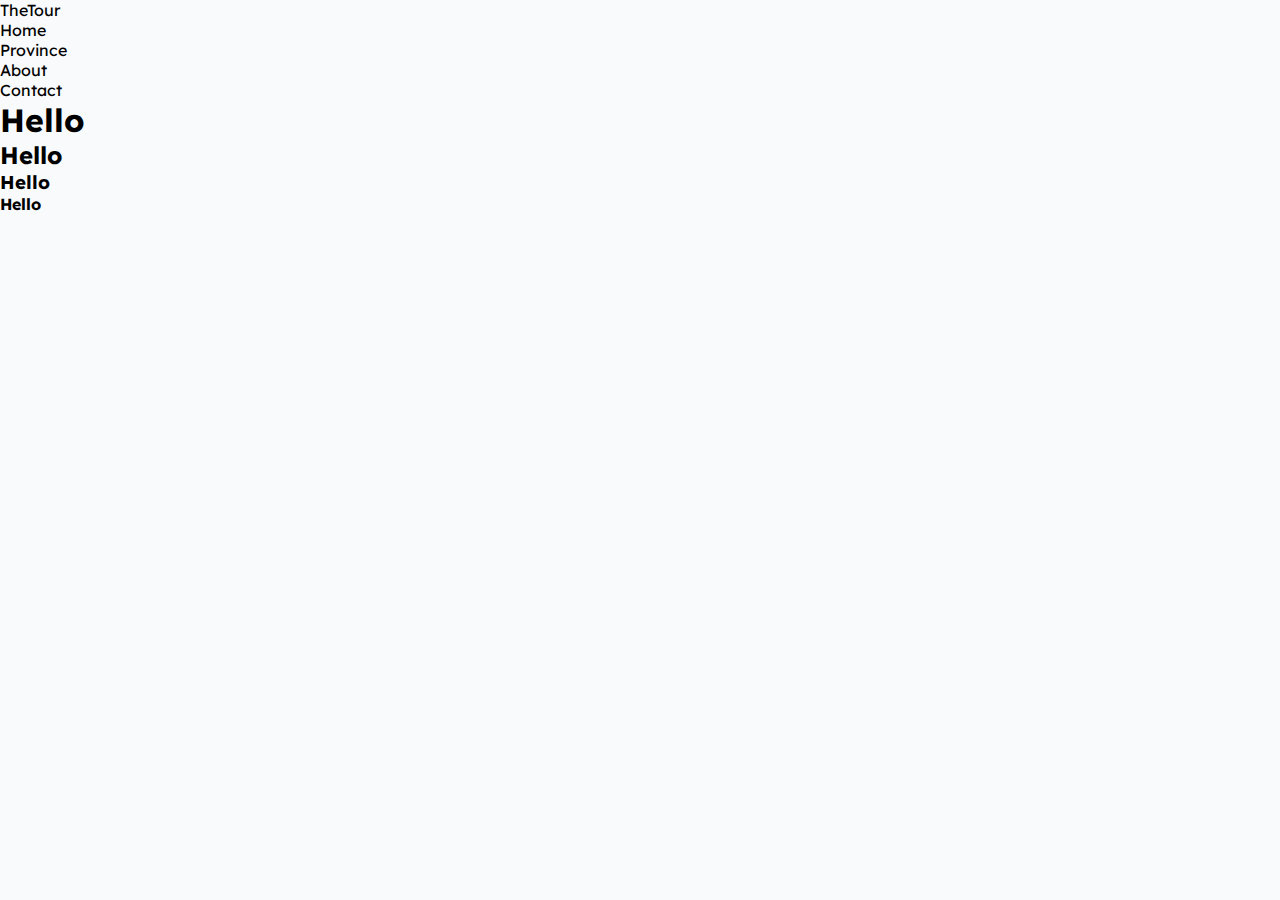
<file: public/index.html>
<!DOCTYPE html>
<html lang="en">
    <head>
        <meta charset="UTF-8" />
        <meta http-equiv="X-UA-Compatible" content="IE=edge" />
        <meta name="viewport" content="width=device-width, initial-scale=1.0" />
        <!-- css-->
        <link rel="stylesheet" href="../style/index.css" type="text/css" />
        <!-- font family -->
        <link rel="preconnect" href="https://fonts.googleapis.com" />
        <link rel="preconnect" href="https://fonts.gstatic.com" crossorigin />
        <link
            href="https://fonts.googleapis.com/css2?family=Lexend&display=swap"
            rel="stylesheet"
        />
        <!-- jquery -->
        <script
            type="text/javascript"
            src="https://ajax.googleapis.com/ajax/libs/jquery/3.6.0/jquery.min.js"
        ></script>
        <!-- javascript -->
        <script type="text/javascript" src="../index.js"></script>
        <title>TheTour</title>
    </head>
    <body>
        <header>
            <nav>
                <a href="/public/">TheTour</a>
                <ul>
                    <li>
                        <a href="/public/">Home</a>
                    </li>
                    <li>
                        <a href="../pages/province.html">Province</a>
                    </li>
                    <li>
                        <a href="../pages/about.html">About</a>
                    </li>
                    <li>
                        <a href="../pages/province.html">Contact</a>
                    </li>
                </ul>
            </nav>
        </header>
        <main>
            <h1>Hello</h1>
            <h2>Hello</h2>
            <h3>Hello</h3>
            <h4>Hello</h4>
        </main>
        <footer></footer>
    </body>
</html>
</file>
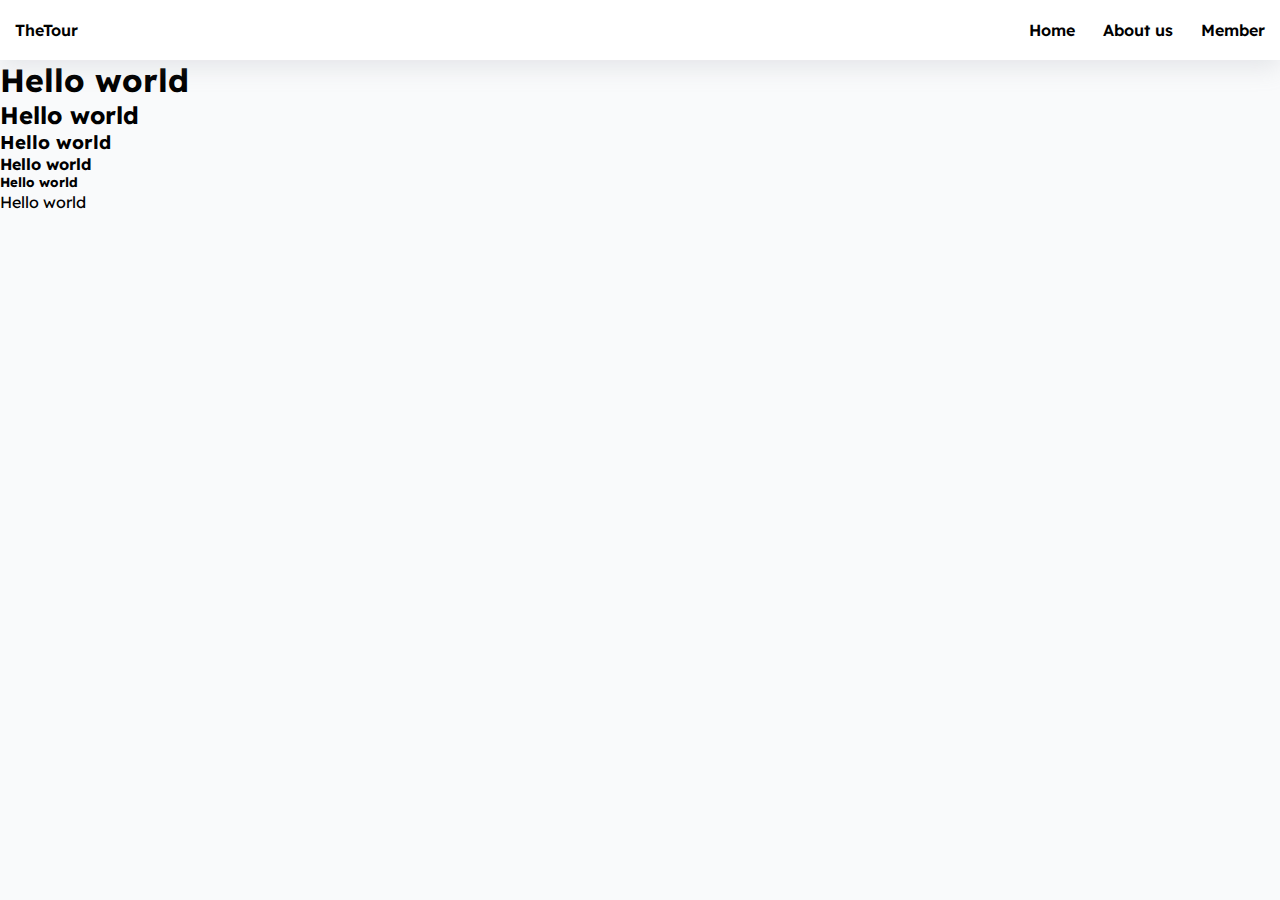
<file: pages/contact.html>
<!DOCTYPE html>
<html lang="en">
    <head>
        <meta charset="UTF-8" />
        <meta http-equiv="X-UA-Compatible" content="IE=edge" />
        <meta name="viewport" content="width=device-width, initial-scale=1.0" />
        <!-- css-->
        <link rel="stylesheet" href="../style/index.css" type="text/css" />
        <link rel="stylesheet" href="../style/contact.css" type="text/css" />
        <!-- jquery -->
        <script
            type="text/javascript"
            src="https://ajax.googleapis.com/ajax/libs/jquery/3.6.0/jquery.min.js"
        ></script>
        <!-- javascript -->
        <script type="text/javascript" src="../index.js"></script>
        <!-- header component -->
        <script
            type="text/javascript"
            src="../components/header-component.js"
            defer
        ></script>
        <title>Contact</title>
    </head>
    <body>
        <header-component></header-component>
        <main>
            <h1>Hello world</h1>
            <h2>Hello world</h2>
            <h3>Hello world</h3>
            <h4>Hello world</h4>
            <h5>Hello world</h5>
            <p>Hello world</p>
        </main>
        <footer></footer>
    </body>
</html>
</file>
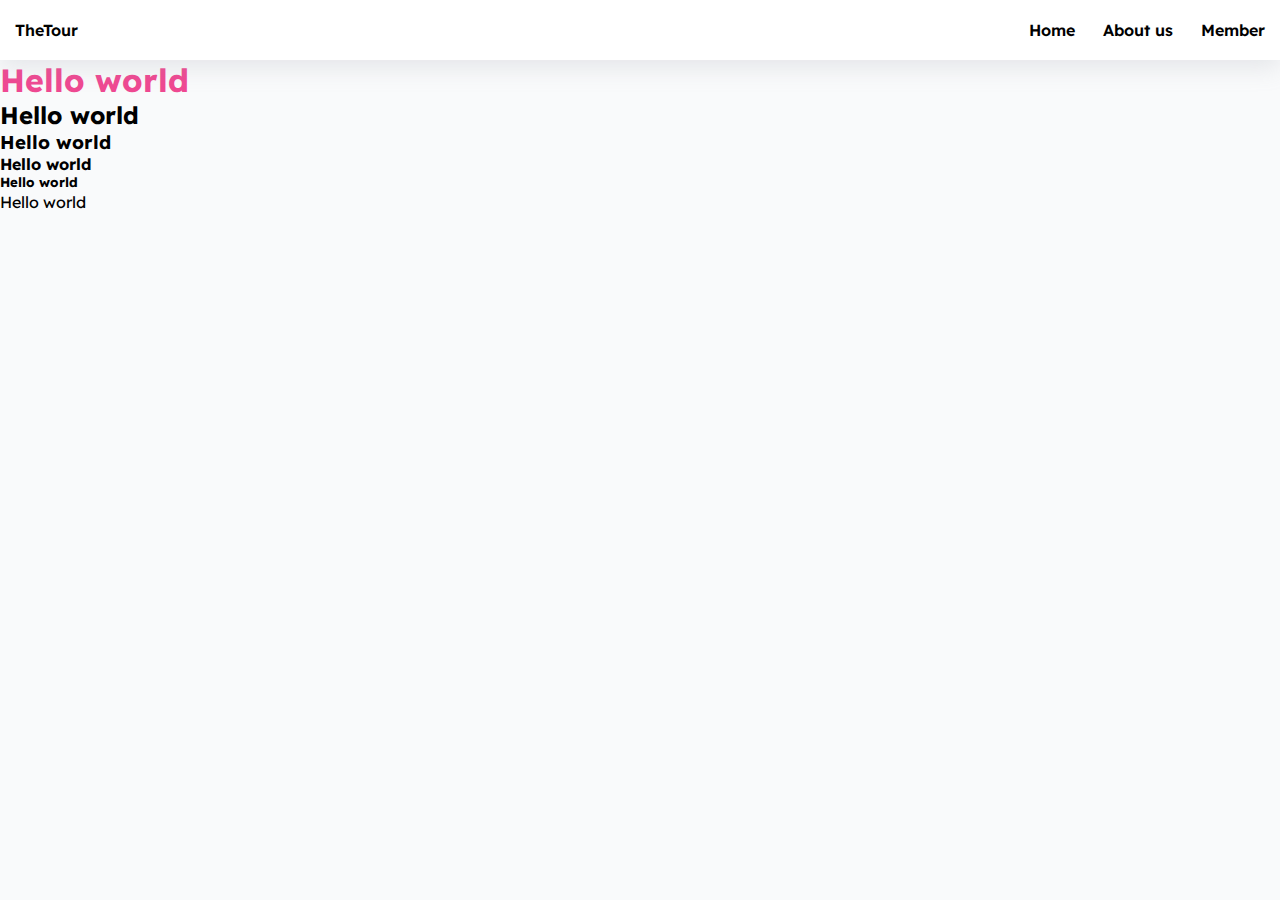
<file: pages/province.html>
<!DOCTYPE html>
<html lang="en">
    <head>
        <meta charset="UTF-8" />
        <meta http-equiv="X-UA-Compatible" content="IE=edge" />
        <meta name="viewport" content="width=device-width, initial-scale=1.0" />
        <!-- css-->
        <link rel="stylesheet" href="../style/index.css" type="text/css" />
        <link rel="stylesheet" href="../style/province.css" type="text/css" />
        <!-- jquery -->
        <script
            type="text/javascript"
            src="https://ajax.googleapis.com/ajax/libs/jquery/3.6.0/jquery.min.js"
        ></script>
        <!-- javascript -->
        <script type="text/javascript" src="../index.js"></script>
        <!-- header component -->
        <script
            type="text/javascript"
            src="../components/header-component.js"
            defer
        ></script>
        <title>Province</title>
    </head>
    <body>
        <header-component></header-component>
        <main>
            <h1>Hello world</h1>
            <h2>Hello world</h2>
            <h3>Hello world</h3>
            <h4>Hello world</h4>
            <h5>Hello world</h5>
            <p>Hello world</p>
        </main>
        <footer></footer>
    </body>
</html>
</file>
<file: style/index.css>
@import url("https://fonts.googleapis.com/css2?family=Lexend&display=swap");
:root {
    --primaryColor: #121212;
    --secondaryColor: #0b216d;
    --tertiaryColor: #faa327;
    --primaryFontColor: #ffffff;
    --secondaryFontColor: #ef4992;
}

a {
    text-decoration: none;
}

* {
    margin: 0;
    padding: 0;
    font-family: "Lexend", sans-serif;
    color: #000000;
    box-sizing: border-box;
}

html {
    scroll-behavior: smooth;
}

body {
    background-color: #f9fafb;
}

p {
    line-height: 1.5 !important;
}

.container,
main {
    width: 100%;
    margin: 0 auto;
    position: relative;
}
@media (min-width: 640px) {
    .container,
    main {
        max-width: 640px;
    }
}
@media (min-width: 768px) {
    .container,
    main {
        max-width: 768px;
    }
}
@media (min-width: 1024px) {
    .container,
    main {
        max-width: 1024px;
    }
}
@media (min-width: 1280px) {
    .container,
    main {
        max-width: 1280px;
    }
}
@media (min-width: 1536px) {
    .container,
    main {
        max-width: 1536px;
    }
}

#header {
    position: sticky;
    top: 0;
    left: 0;
    z-index: 1000;
}

#icon {
    cursor: pointer;
    /* height: 60px;
    max-height: 60px; */
    position: absolute;
}

#icon img {
    height: 60px;
    width: 60px;
    object-fit: cover;
}

#nav {
    background-color: #fff;
    box-shadow: rgba(149, 157, 165, 0.2) 0px 8px 24px;
}

#nav > div {
    display: flex;
    justify-content: space-between;
    align-items: center;
    padding: 20px 15px;
    background-color: transparent;
}

#nav .navList {
    display: flex;
    align-items: center;
    gap: 28px;
    background-color: transparent;
}

#nav a,
#nav li {
    list-style: none;
    text-decoration: none;
    cursor: pointer;
    position: relative;
    font-weight: 600;
}

.navItem {
    background-color: white;
}

.navItem::after {
    content: "";
    bottom: -3px;
    left: 0;
    position: absolute;
    width: 0px;
    height: 2px;
    background-color: var(--secondaryColor);
    transition: all 0.3s ease-in-out;
}

.navItem:hover::after {
    width: 100%;
}

.navItem:hover,
.navItem.active {
    transition: all 0.3s ease-in-out;
}

.navList > li > a.active::after {
    content: "";
    bottom: -3px;
    left: 0;
    position: absolute;
    width: 100%;
    height: 2px;
    background-color: var(--secondaryColor);
    transition: all 0.3s ease-in-out;
}

.navDropdown > a {
    position: relative;
}

.navDropdown .listDropdown {
    position: absolute;
    left: -1.7rem;
    width: 192px;
    padding-top: 1.2rem;
    padding-bottom: 5px;
    visibility: hidden;
    opacity: 0;
    background-color: #fff;
}

.listDropdown > li,
.listDropdown a {
    padding: 0 5px;
    box-shadow: rgba(149, 157, 165, 0.2) 0px 8px 24px;
    background-color: #fff;
}

.navDropdown:hover .listDropdown {
    visibility: visible;
    opacity: 1;
    transition: all 0.3s ease-in-out;
}

.listDropdown a {
    transition: all 0.3s ease-in-out;
    width: 190px;
    box-shadow: inset 0 0 0 0 var(--secondaryColor);
}

.listDropdown a:hover {
    box-shadow: inset 190px 0 0 0 var(--secondaryColor);
    color: var(--primaryFontColor);
}

.listDropdown > li > a.active {
    color: var(--primaryFontColor);
    background-color: var(--secondaryColor);
}

.content {
    width: 100%;
    height: calc(100vh - 60px);
    display: flex;
    justify-content: center;
    align-items: center;
}

.swiper {
    width: 100%;
}

.swiper-wrapper {
    width: 100%;
    display: flex;
    align-items: center;
}

.swiper-slide {
    width: 100%;
    height: 100%;
}

.hero_img {
    height: calc(100vh - 60px);
    position: relative;
}

.hero_img img {
    width: 100%;
    height: 100%;
    object-fit: cover;
}

.hero_img h1 {
    font-size: 2rem;
    text-transform: capitalize;
    white-space: nowrap;
    position: absolute;
    top: 35%;
    left: 50%;
    transform: translate(-50%, -50%);
    color: var(--primaryFontColor);
}

.hero_img p {
    position: absolute;
    top: 45%;
    left: 50%;
    transform: translate(-50%, -50%);
    color: var(--primaryFontColor);
}

.txt_h1 {
    text-align: center;
    margin: 50px 0 10px;
    text-transform: capitalize;
    font-size: 2rem;
}

.txt_p {
    text-align: center;
    opacity: 70%;
}

.box_pp {
    margin: 40px 120px;
    padding: 10px;
    background-color: #fff;
    display: grid;
    grid-template-columns: repeat(5, minmax(0, 1fr));
    column-gap: 8px;
    height: 300px;
    border-radius: 5px;
    box-shadow: rgba(0, 0, 0, 0.1) 0px 4px 12px;
}

.box_child1 {
    grid-column: span 3 / span 3;
    display: flex;
    align-items: center;
    padding-right: 60px;
    padding-left: 20px;
}

.box_child2,
.box_child3 {
    min-height: fit-content;
    grid-column: span 1 / span 1;
    overflow: hidden;
    border-radius: 5px;
}

.box_child2 > img,
.box_child3 > img {
    width: 100%;
    height: 100%;
    object-fit: cover;
    border-radius: 5px;
    transition: all 0.3s ease;
}

.box_child2 img {
    margin-top: 15%;
}

.box_child3 img {
    height: 90% !important;
}

.box_child2:hover > img,
.box_child3:hover > img {
    scale: 1.15;
}

.reverse .box_child1 {
    order: 3;
}
.reverse .box_child2 {
    order: 2;
}
.reverse .box_child3 {
    order: 1;
}

.order {
    display: grid;
    grid-template-columns: repeat(2, minmax(0, 1fr));
    padding: 40px;
    gap: 40px;
    align-items: center;
}

.pop_img {
    width: 100%;
    border-radius: 10px;
    overflow: hidden;
}

.pop_img:hover img {
    scale: 1.15;
}

.pop_img img {
    width: 100%;
    height: 100%;
    object-fit: cover;
    transition: all 0.3s ease-in-out;
}

.section_list {
    padding: 0px 40px;
}

#list_tour {
    display: flex;
    /* grid-template-columns: repeat(3, 380px); */
    width: 100%;
    gap: 20px;
    margin: 20px 0;
    justify-content: center;
    flex-wrap: wrap;
}

#list_tour > a {
    height: 100px;
    width: 380px;
    border-radius: 5px;
    background-color: #121212;
    box-shadow: rgba(0, 0, 0, 0.1) 0px 4px 12px;
    background-color: #fff;
}

#list_tour > a:hover img {
    scale: 1.15;
}

.box_list {
    display: flex;
    align-items: center;
    gap: 10px;
    width: 100%;
}

.list_img {
    height: 100px;
    width: 100px;
    border-radius: 5px;
    overflow: hidden;
}

.list_img img {
    object-fit: cover;
    height: 100%;
    width: 100%;
    border-radius: 5px;
    transition: all 0.3s ease-in-out;
}

.ellipse h3, .ellipse p{
    white-space: nowrap;
    width: 270px;
    overflow: hidden;
    text-overflow: ellipsis;
}

footer {
    background-color: #000;
    width: 100%;
}

.footer_container{
    width: 100%;
    background-color: transparent;
    padding: 50px 15px;
}

.flex_between {
    display: flex;
    justify-content: space-between;
    padding: 20px 0;
}

.flex_between p, .flex_between h1, .flex_between h3{
    color: #fff;
    text-transform: capitalize;
}

.flex_between h3 {
    padding-bottom: 10px;
}

.icons {
    display: flex;
    align-items: center;
    justify-content: start;
    gap: 1rem;
    margin: 1rem 0;
}

ion-icon {
    transition: all 0.3s ease-in;
}
ion-icon:hover {
    scale: 1.15;
}
</file>
<file: style/contact.css>
@import "./index.css";
/*  --background Color: #121212;
    --secondaryColor: #0b216d;
    --tertiaryColor: #ffffff1a;
    --primaryFontColor: #ffffff;
    --secondaryFontColor: #ffeb3b;
    --tertiaryFontColor: #ef4992; */
.content {
    width: 100%;
    height: calc(100vh - 60px);
    display: flex;
    justify-content: center;
    align-items: center;
}
.swiper {
    width: 100%;
}
.swiper-wrapper {
    width: 100%;
    height: 32rem;
    display: flex;
    align-items: center;
}
.card {
    width: 30rem;
    height: 95%;
    border-radius: 2em;
    padding: 2em 1em;
    display: flex;
    align-items: center;
    flex-direction: column;
    margin: 0;
    background-color: #fff;
    box-shadow: rgba(6, 24, 44, 0.4) 0px 0px 0px 2px,
        rgba(6, 24, 44, 0.65) 0px 4px 6px -1px,
        rgba(255, 255, 255, 0.08) 0px 1px 0px inset;
}

.swiper-slide:not(.swiper-slide-active) {
    filter: blur(1px);
}

.card_image {
    width: 15rem;
    height: 15rem;
    border-radius: 50%;
    margin-bottom: 15px;
    padding: 5px;
    background-color: var(--secondaryColor);
}
.card_image img {
    width: 100%;
    height: 100%;
    border-radius: 50%;
    object-fit: cover;
    padding: 5px;
}

.card_content {
    display: flex;
    align-items: center;
    flex-direction: column;
    justify-content: center;
}

.card_title{
    color: var(--tertiaryFontColor);
    margin: 5px;
}
</file>
<file: style/province.css>
@import "./index.css";

h1 {
    color: var(--secondaryFontColor);
}

h2 {
    color: var(--tertiaryFontColor);
}
</file>
